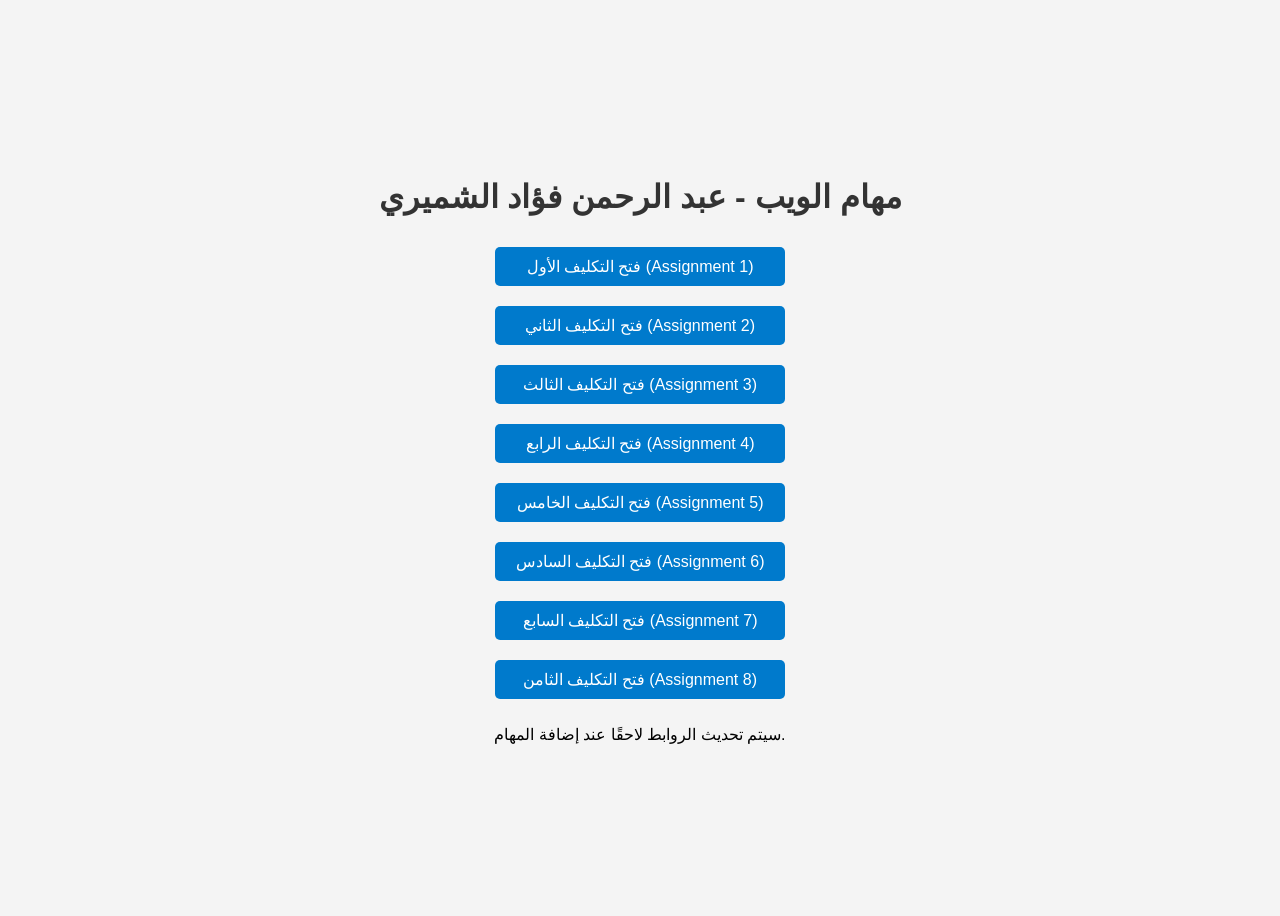
<file: index.html>
<!DOCTYPE html>
<html lang="ar">
<head>
    <meta charset="UTF-8">
    <meta name="viewport" content="width=device-width, initial-scale=1.0">
    <title>مهام الويب - عبد الرحمن فؤاد</title>
    <style>
        body {
            font-family: sans-serif;
            background-color: #f4f4f4;
            display: flex;
            justify-content: center;
            align-items: center;
            flex-direction: column;
            min-height: 100vh;
        }
        h1 {
            color: #333;
        }
        a {
            display: block;
            margin: 10px;
            padding: 10px 20px;
            background-color: #007acc;
            color: white;
            text-decoration: none;
            border-radius: 5px;
            width: 250px;
            text-align: center;
            transition: background-color 0.3s;
        }
        a:hover {
            background-color: #005fa3;
        }
    </style>
</head>
<body>
    <h1>  مهام الويب - عبد الرحمن فؤاد الشميري</h1>
    <a href="Assignment%201/">فتح التكليف الأول (Assignment 1)</a>
<a href="Assignment%202/">فتح التكليف الثاني (Assignment 2)</a>
<a href="Assignment%203/">فتح التكليف الثالث (Assignment 3)</a>
<a href="Assignment%204/">فتح التكليف الرابع (Assignment 4)</a>
<a href="Assignment%205/">فتح التكليف الخامس (Assignment 5)</a>
<a href="Assignment%206/">فتح التكليف السادس (Assignment 6)</a>
<a href="Assignment%207/">فتح التكليف السابع (Assignment 7)</a>
<a href="Assignment%208/">فتح التكليف الثامن (Assignment 8)</a>
    <p> سيتم تحديث الروابط لاحقًا عند إضافة المهام.</p>
</body>
</html>
</file>
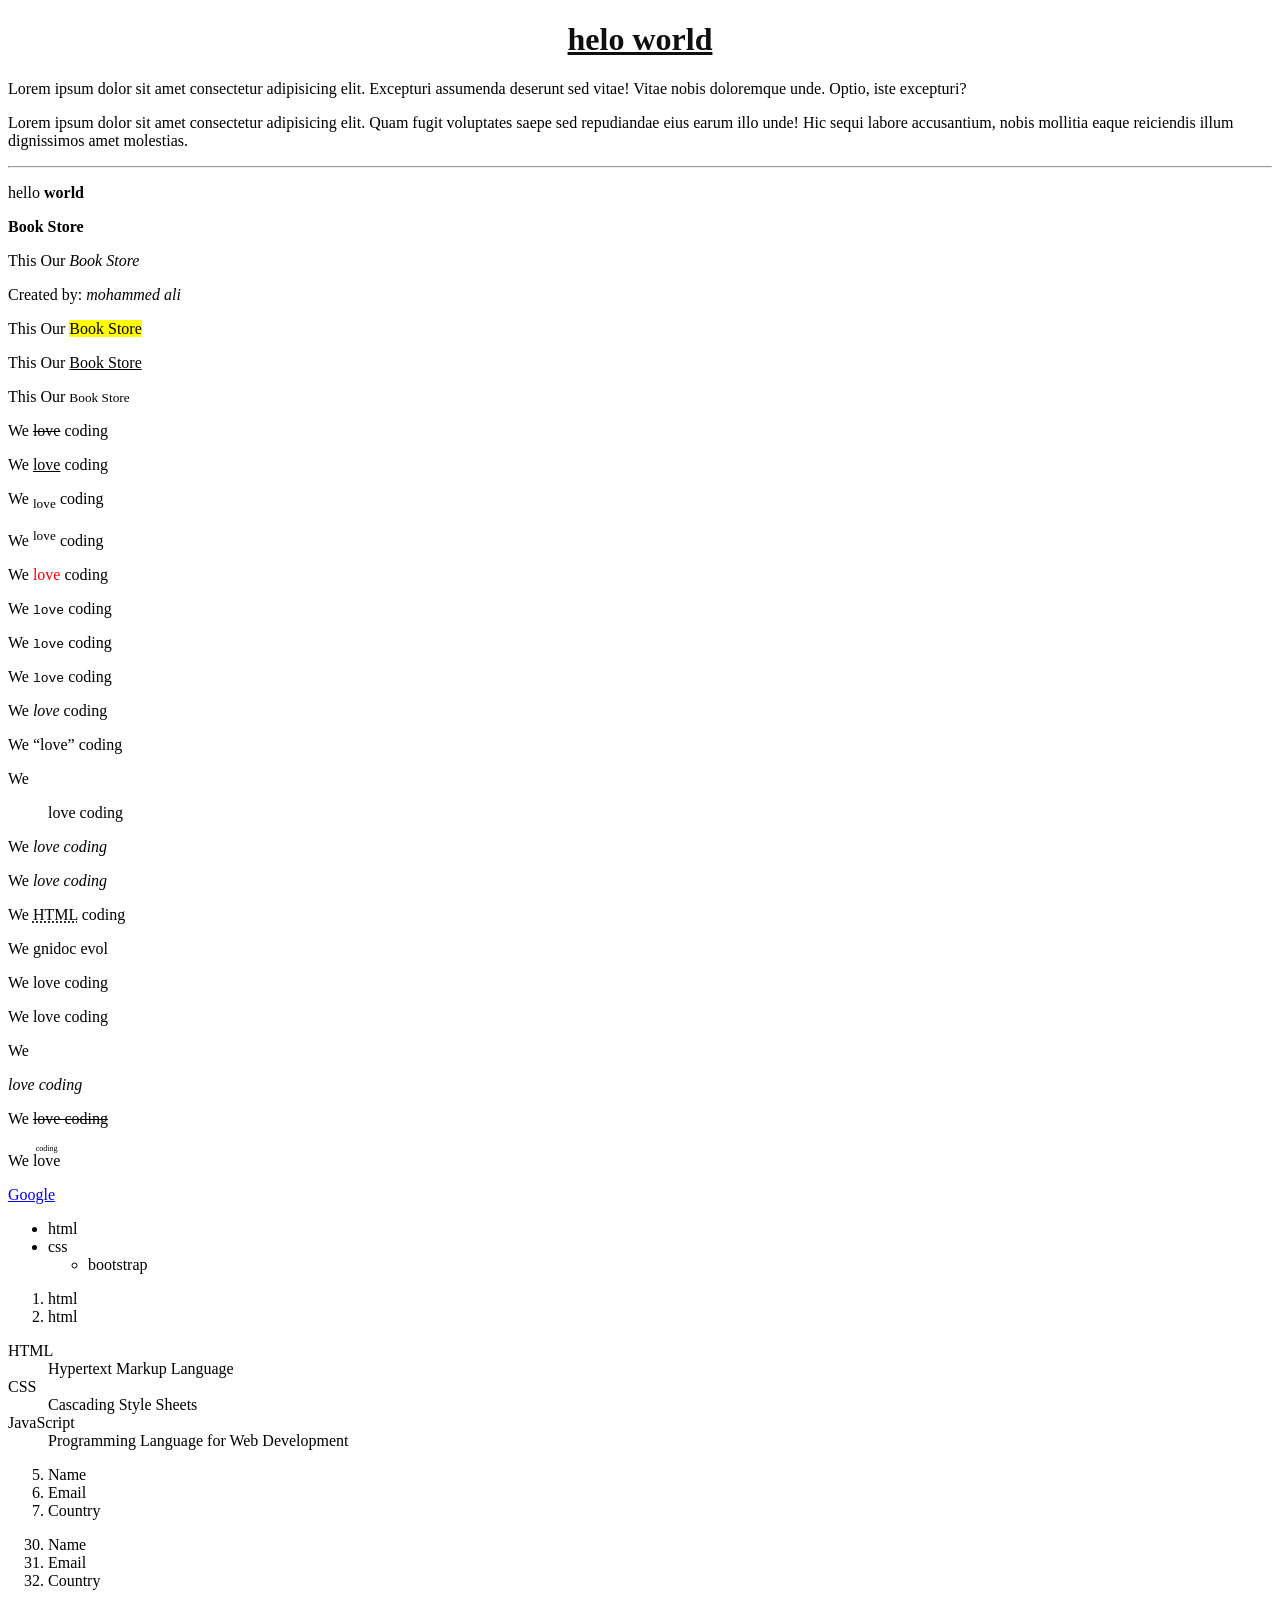
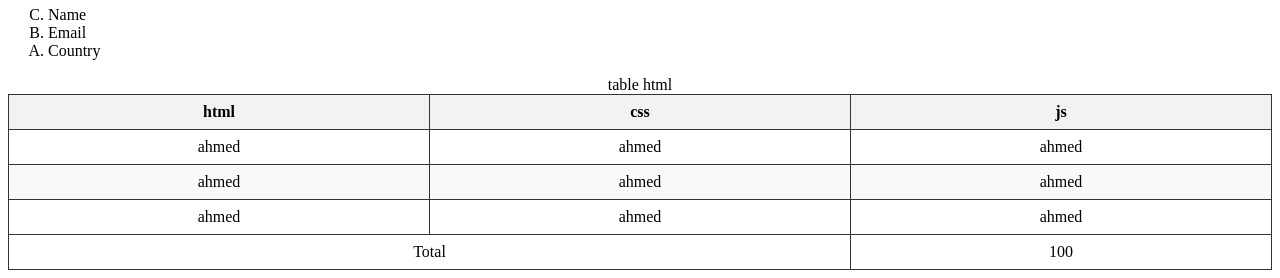
<file: Assignment 1/index.html>
<!DOCTYPE html>
<html lang="en">
<head>
  <meta charset="UTF-8">
  <meta name="viewport" content="width=device-width, initial-scale=1.0">
  <title>lib1</title>
</head>
<body>
  <h1 style="color: #0f0f0f; text-align: center; text-decoration: underline;">helo world</h1>

  <p>Lorem ipsum dolor sit amet consectetur adipisicing elit. Excepturi assumenda deserunt sed vitae! Vitae nobis doloremque unde. Optio, iste excepturi?</p>
  <p>Lorem ipsum dolor sit amet consectetur adipisicing elit. Quam fugit voluptates saepe sed repudiandae eius earum illo unde! Hic sequi labore accusantium, nobis mollitia eaque reiciendis illum dignissimos amet molestias.</p><hr>

  <p>hello <b>world</b></p>  <!--نص سميك بالخط العريض-->
  <p><strong>Book Store</strong></p><!-- strong => Blod + Important Text   -->
  <p>This Our <i>Book Store</i></p> <!-- i => Italic Text  نص مائل-->
  <p>Created by: <em>mohammed ali </em></p><!-- em => Emphasized + Important --> 
  <p>This Our <mark>Book Store</mark></p><!-- mark => Highlighted Text  يقوم بتظليل النص--> 
  <p>This Our <u>Book Store</u></p><!-- u => Underline  اضافة خط تحت النص-->
  <p>This Our <small>Book Store</small></p><!-- small => Smaller Text يقوم بتصغير الخط--> 
  <p>We <del>love</del> coding</p><!-- del => Deleted Text  نص محذوف-->

  <p>We <ins>love</ins> coding</p><!-- ins => Inserted Text  نص مضاف-->
  <p>We <sub>love</sub> coding</p><!-- sub => Subscript Text  نص تحت السطر-->
  <p>We <sup>love</sup> coding</p><!-- sup => Superscript Text  نص فوق السطر-->
  <p>We <span style="color: red;">love</span> coding</p><!-- span => Inline Element  عنصر داخلي -->
  <p>We <code>love</code> coding</p><!-- code => Inline Code  كود برمجي داخل النص-->
  <p>We <samp>love</samp> coding</p><!-- samp => Sample Output  مخرجات البرنامج-->
  <p>We <kbd>love</kbd> coding</p><!-- kbd => Keyboard Input  ادخال من لوحة المفاتيح-->
  <p>We <var>love</var> coding</p><!-- var => Variable Text  نص متغير-->
  <p>We <q>love</q> coding</p><!-- q => Inline Quotation  اقتباس داخل النص-->
  <p>We <blockquote>love coding</blockquote></p><!-- blockquote => Block Quotation  اقتباس نصي كبير-->
  <p>We <cite>love coding</cite></p><!-- cite => Citation  اقتباس نصي -->
  <p>We <dfn>love coding</dfn></p><!-- dfn => Definition  تعريف نصي -->
  <p>We <abbr title="Hypertext Markup Language">HTML</abbr> coding</p><!-- abbr => Abbreviation  اختصار نصي -->
  <p>We <bdo dir="rtl">love coding</bdo></p><!-- bdo => Bi-directional Override  تغيير اتجاه النص-->
  <p>We <bdi>love coding</bdi></p><!-- bdi => Bi-directional Isolation  عزل اتجاه النص-->
  <p>We <time datetime="2025-10-01">love coding</time></p><!-- time => Time Element  عنصر الوقت -->
  <p>We <address>love coding</address></p><!-- address => Contact Information  معلومات الاتصال-->
  <p>We <s>love coding</s></p><!-- s => Strikethrough Text  نص مخطوط-->
  <p>We <ruby>love<rt>coding</rt></ruby></p><!-- ruby => Ruby Annotation  تعليق روبي -->


<!-- الروابط والانكات -->
 <a href="http://google.com" target="_blank" title="Go To Google">Google</a>

 <!-- قائمة غير مرتبة  -->

 <ul>
  <li>html</li>
  <li>css
    <ul>
      <li>bootstrap</li>
    </ul>
  </li>
 </ul>

 <!-- قائمة مرتبة ترقيم من الاصغر للاكبر -->
  <ol>
    <li>html</li>
    <li>html</li>
  </ol>

   <!-- dl => Description List / dt => Term / dd => Description Term --> 

   <dl>
    <dt>HTML</dt>
    <dd>Hypertext Markup Language</dd>
    <dt>CSS</dt>
    <dd>Cascading Style Sheets</dd>
    <dt>JavaScript</dt>
    <dd>Programming Language for Web Development</dd>
    </dl>

    <!-- بد الترتيب من قيمة محدده -->

     <!-- start => Start From Position --> 
     <ol start="5"> 
      <li>Name</li> 
      <li>Email</li> 
      <li>Country</li> 
  </ol>

      <!-- value => Cunt Will Start From This Value. --> 
    <ol> 
      <li value="30">Name</li> 
      <li>Email</li> 
      <li>Country</li> 
  </ol>

  <!-- reversed => Reverse The Ordering / type => Type Of Ordering--> 
  <ol reversed type="A"> 
    <li>Name</li> 
    <li>Email</li> 
    <li>Country</li> 
</ol>


<!-- الجداول  -->
<style>
  table {
    width: 100%;
    border-collapse: collapse; /* دمج الحدود لجعلها أنظف */
  }

  th, td {
    border: 1px solid #333; /* لون الحدود */
    padding: 8px; /* مسافة داخل الخلية */
    text-align: center; /* محاذاة النص */
  }

  th {
    background-color: #f2f2f2; /* لون خلفية رأس الجدول */
  }

  tr:nth-child(even) {
    background-color: #f9f9f9; /* تلوين الصفوف الفردية لتسهيل القراءة */
  }
  
</style>
<table class="table">
  <caption>table html</caption>
  <thead>
    <tr>
      <th>html</th>
      <th>css</th>
      <th>js</th>
    </tr>
  </thead>
  <tbody>
    <tr>
      <td>ahmed</td>
      <td>ahmed</td>
      <td>ahmed</td>
    </tr>
    <tr>
      <td>ahmed</td>
      <td>ahmed</td>
      <td>ahmed</td>
    </tr>
    <tr>
      <td>ahmed</td>
      <td>ahmed</td>
      <td>ahmed</td>
    </tr>
  </tbody>
  <tfoot style="width: 100%;"><!-- Table Foot ءزجلا يلفسلا لودجلل --> 
    <tr> 
        <!-- colspan => merge table cells  جمد ايلاخ لودجلا --> 
        <td  colspan="2">Total</td>  <td>100</td> 
    </tr> 
</tfoot>
</table>


</body>




</html>
</file>
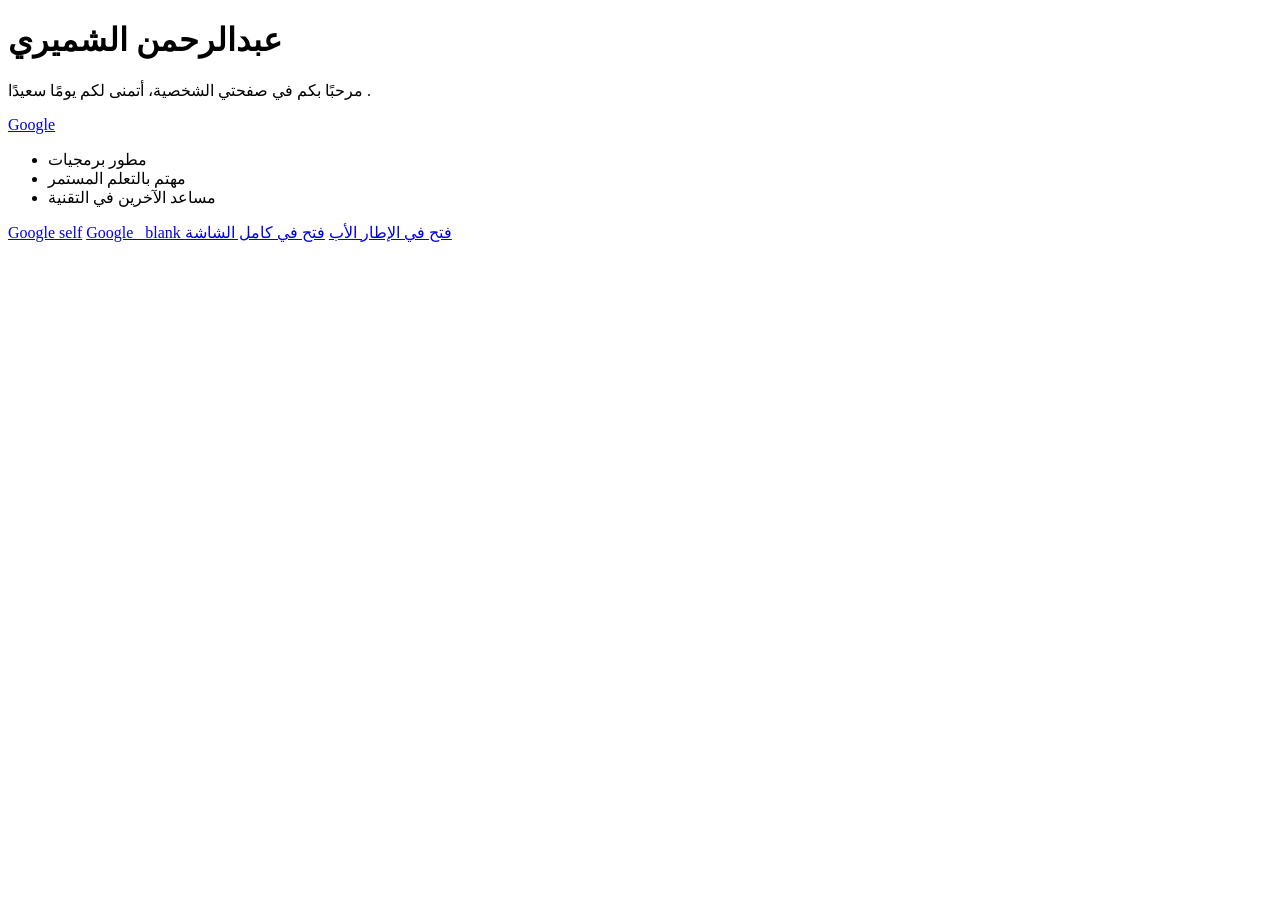
<file: Assignment 2/index.html>
<!DOCTYPE html>
<html lang="ar">
  <head>
    <meta charset="UTF-8" />
    <meta name="viewport" content="width=device-width, initial-scale=1.0" />
    <title>عبدالرحمن الشميري</title>
  </head>
  <body>
    <!-- العنوان الرئيسي -->
    <h1>عبدالرحمن الشميري</h1>

    <!-- الفقرة الترحيبية -->
    <p>مرحبًا بكم في صفحتي الشخصية، أتمنى لكم يومًا سعيدًا .</p>

    <!-- رابط إلى Google -->

    <a href="https://www.google.com" target="_blank" rel="noopener">Google</a>

    <!-- القائمة ال غير مرتبة  -->
    <ul>
      <li>مطور برمجيات</li>
      <li>مهتم بالتعلم المستمر</li>
      <li>مساعد الآخرين في التقنية</li>
    </ul>

    <!-- target استخدامات انواع ال  -->

    <!-- 1- يبقى كما هوه افتراضي ال self -->
    <a href="https://www.google.com" target="_self">Google self</a>

    <!-- 2- يفتح جوجل بنافذة جديد بس هنا لازم نستخدم ال rel="noopener" لتجنب من الثغرات الاختراق -->
    <a href="https://www.google.com" target="_blank" rel="noopener"> Google _blank </a>

    <!-- 3- تستخدم في اطار الاب  -->
    <a href="https://www.google.com" target="_parent">فتح في الإطار الأب</a>

    <!-- 4- فتح في كامل الصفحة  -->
    <a href="https://www.google.com" target="_top">فتح في كامل الشاشة</a>
  </body>
</html>
</file>
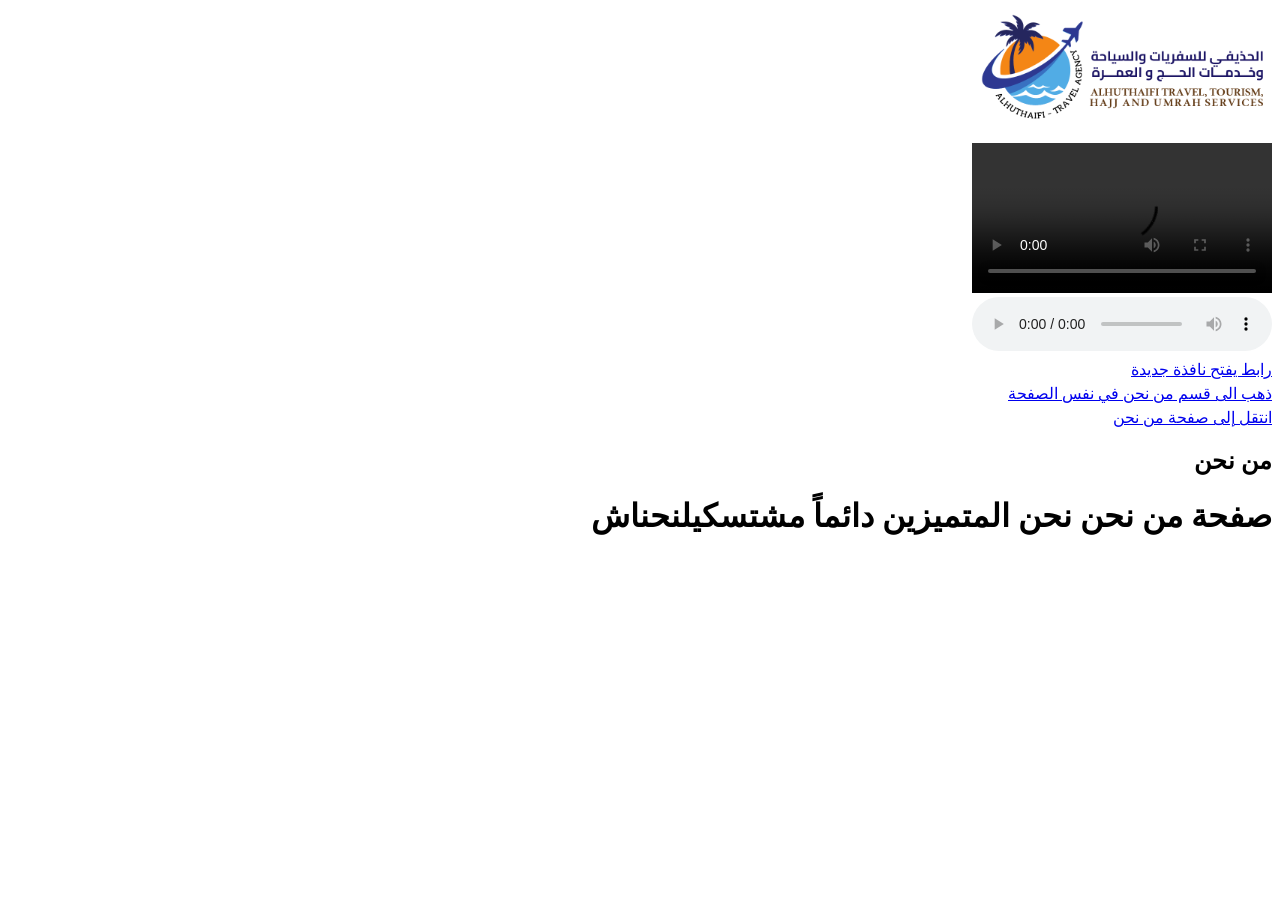
<file: Assignment 3/index.html>
<!DOCTYPE html>
<html lang="ar" dir="rtl">
<head>
  <meta charset="UTF-8" />
  <meta name="viewport" content="width=device-width, initial-scale=1.0" />
  <title>التكليف الثالث</title>
  <style>
    a {
      display: flex;
      margin: 5px 0;
    }
  </style>
</head>
<body>
  <div>
    <img width="300" src="alhtefe.png" alt="شعار الموقع" />
  </div>

  <div>
    <video width="300" controls>
      <source src="viduo.mp4" type="video/mp4" />
      متصفحك لا يدعم تشغيل الفيديو
    </video>
  </div>

  <div>
    <audio controls>
      <source src="Z_Mawlaya.mp3" type="audio/mpeg" />
      متصفحك لا يدعم تشغيل الصوت
    </audio>
  </div>

  <div>
    <a href="https://www.google.com" target="_blank">رابط يفتح نافذة جديدة</a>
  </div>

  <div>
    <a href="#about">ذهب الى قسم من نحن في نفس الصفحة</a>
    <a href="about_us.html">انتقل إلى صفحة من نحن</a>
  </div>

  <div id="about">
    <h2>من نحن</h2>
    <h1>صفحة من نحن نحن المتميزين دائماً مشتسكيلنحناش</h1>
  </div>
</body>
</html>
</file>
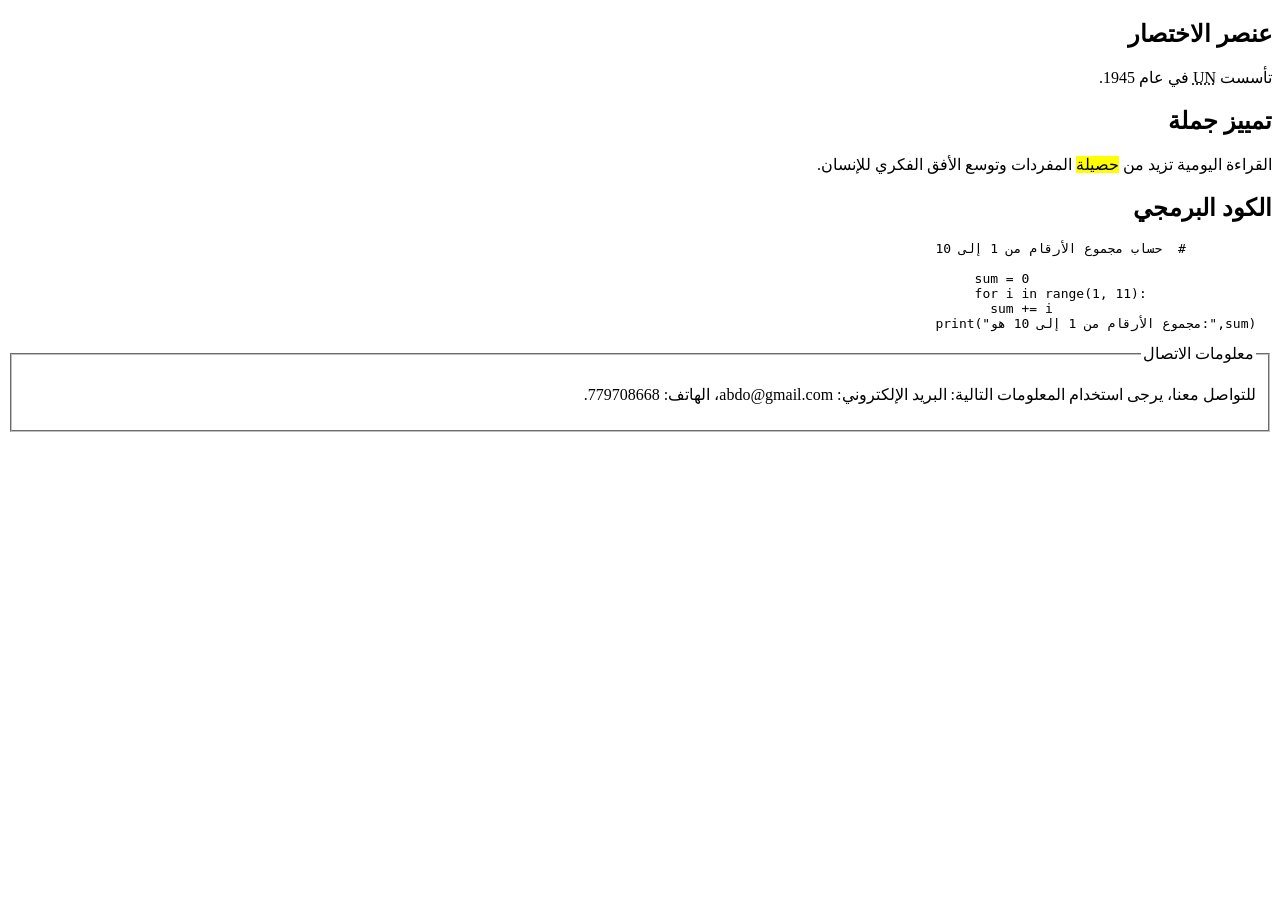
<file: Assignment 4/index.html>
<!-- ## ✅ تمرين عملي:

أنشئ صفحة تحتوي على:

- استخدام عنصر `<abbr>` لتعريف اختصار  
- تمييز جملة باستخدام `<mark>`  
- عرض كود برمجي باستخدام `<code>` و `<pre>`  
- تنظيم فقرة باستخدام `<fieldset>` و `<legend>`  
- تهيئة الصفحة لاستقبال CSS بإضافة `class`   -->

<!DOCTYPE html>
<html lang="ar" dir="rtl">
  <head>
    <meta charset="UTF-8" />
    <meta name="viewport" content="width=device-width, initial-scale=1.0" />
    <title>التكليف الرابع</title>
  </head>

  <body>
    <div class="abbr-section">
      <h2>عنصر الاختصار</h2>
      <p>تأسست <abbr title="منظمة الأمم المتحدة">UN</abbr> في عام 1945.</p>
    </div>

    <div class="mark-section">
      <h2>تمييز جملة</h2>
      <p>القراءة اليومية تزيد من <mark>حصيلة</mark> المفردات وتوسع الأفق الفكري للإنسان.</p>
    </div>

    <div class="code-section">
      <h2>الكود البرمجي</h2>
      <pre>
        <code>   #  حساب مجموع الأرقام من 1 إلى 10

                               sum = 0
                :for i in range(1, 11)
                            sum += i
  (sum,":مجموع الأرقام من 1 إلى 10 هو")print</code></pre>
    </div>

    <div class="fieldset-section">
      <fieldset>
        <legend>معلومات الاتصال</legend>
        <p>
          للتواصل معنا، يرجى استخدام المعلومات التالية: البريد الإلكتروني: abdo@gmail.com، الهاتف:
          779708668.
        </p>
      </fieldset>
    </div>
  </body>
</html>
</file>
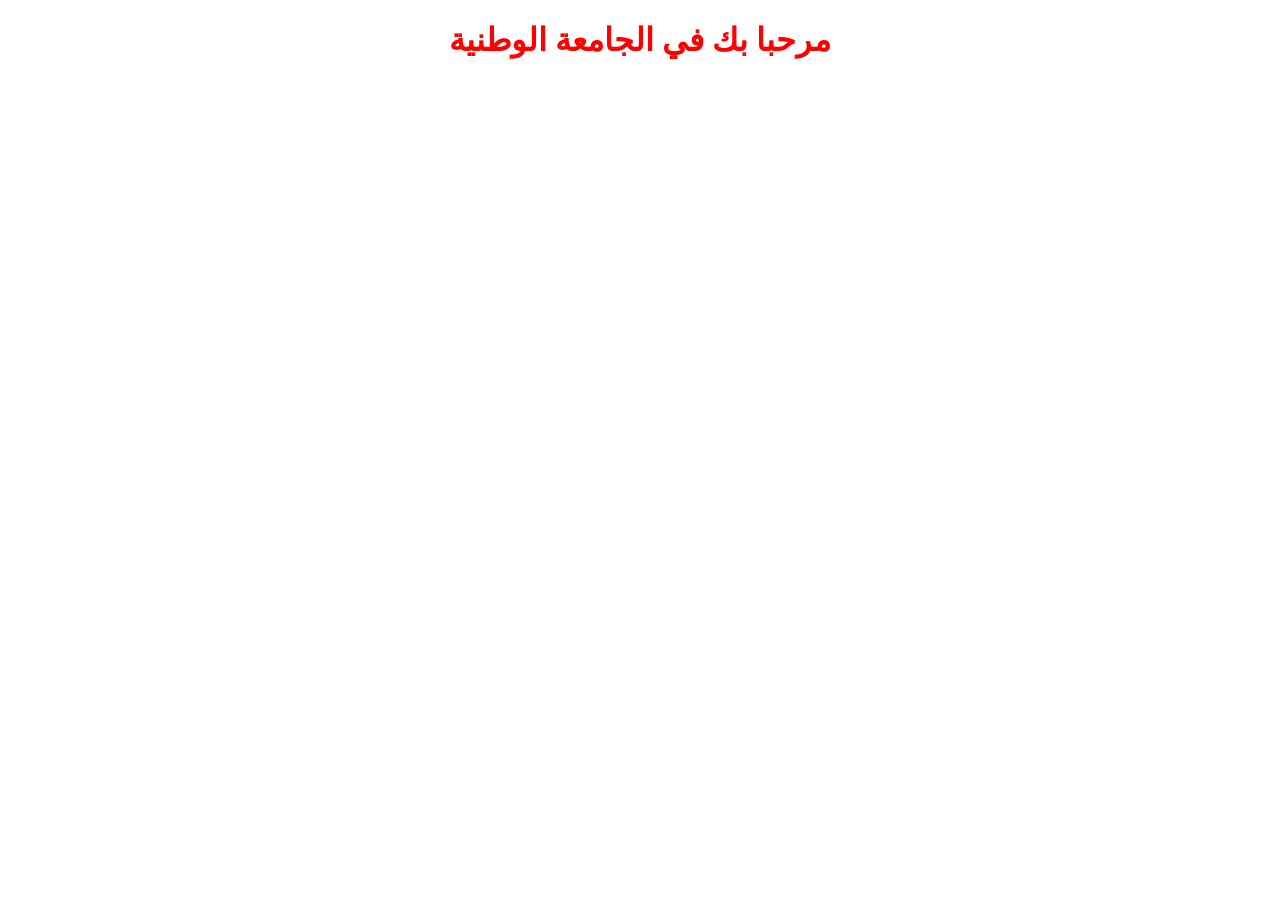
<file: Assignment 5/index.html>
<!-- ## ✅ تمرين سريع
- أضف عنوان `<h1>` في الأعلى.
- اجعل لونه **أحمر** وخطه **غليظًا**.
- اجعل النص في المنتصف. -->

<!DOCTYPE html>
<html lang="ar" dir="rtl">
  <head>
    <meta charset="UTF-8" />
    <meta name="viewport" content="width=device-width, initial-scale=1.0" />
    <title>التكليف الخامس</title>
    <link rel="stylesheet" href="Style.css" type="text/css" />
  </head>

  <body>
    <div>
      <h1>مرحبا بك في الجامعة الوطنية</h1>
    </div>
  </body>
</html>
</file>
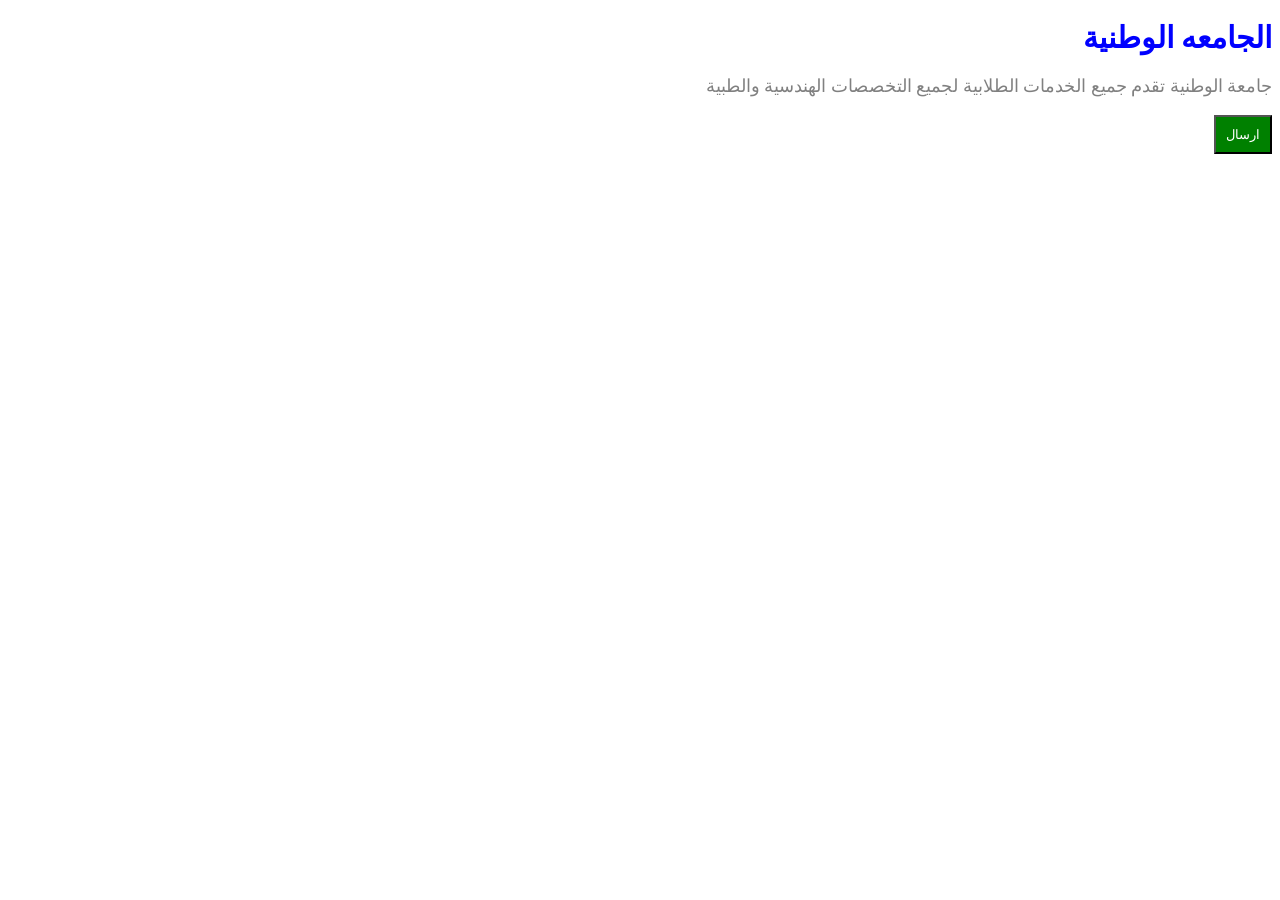
<file: Assignment 6/index.html>
<!-- ## ✅ تمرين عملي
1. أنشئ صفحة HTML تحتوي على عنوان وفقرة وزر.
2. اجعل العنوان باللون الأزرق وحجمه 30px.
3. اجعل الفقرة باللون الرمادي وحجم الخط 18px.
4. اجعل الزر بخلفية خضراء مع خط أبيض وحجم padding يساوي 10px. -->


<!DOCTYPE html>
<html lang="ar" dir="rtl">
<head>
    <meta charset="UTF-8">
    <meta name="viewport" content="width=device-width, initial-scale=1.0">
    <title>home_6</title>
    <link rel="stylesheet" href="style.css" type="text/css">
</head>
<body>
    <h1>الجامعه الوطنية</h1>
    <p>جامعة الوطنية تقدم جميع الخدمات الطلابية لجميع التخصصات الهندسية والطبية </p>
    <button>ارسال</button>
</body>
</html>
</file>
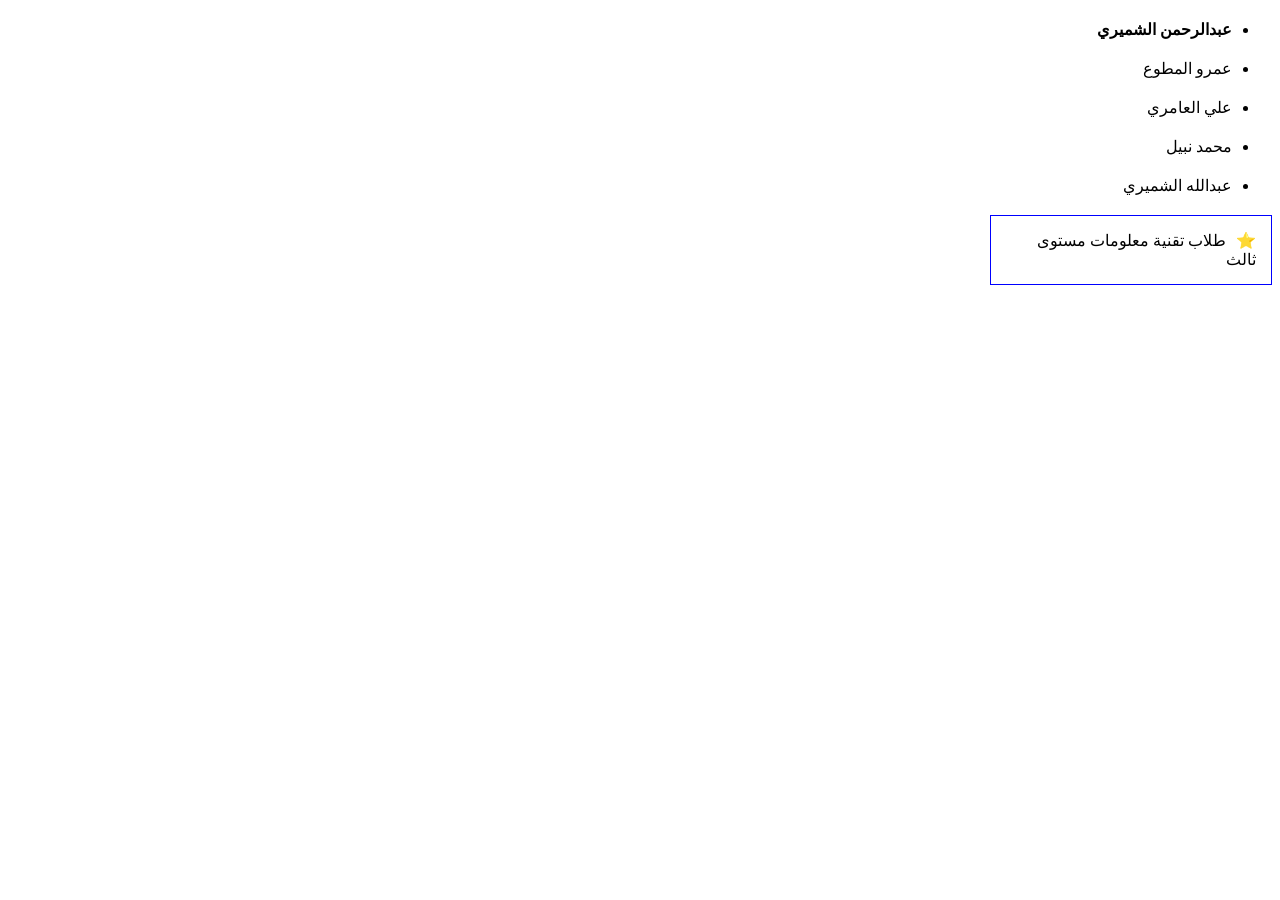
<file: Assignment 7/index.html>
<!-- ## ✅ تمرين عملي
1. أنشئ قائمة (ul) تحتوي على 5 عناصر.
2. طبق التنسيقات التالية:
    - كل العناصر لونها أسود.
    - العنصر الأول غامق.
    - عند تمرير الفأرة على عنصر يتغير لونه إلى الأزرق.
3. أضف مربعًا يحتوي على نص، وأضف قبله رمز "⭐" باستخدام `::before`. -->



<!DOCTYPE html>
<html lang="ar" dir="rtl">
<head>
    <meta charset="UTF-8">
    <meta name="viewport" content="width=device-width, initial-scale=1.0">
    <title>التكليف السابع</title>
   <link rel="stylesheet" href="style.css" type="text/css">
</head>
<body>
  
    <ul>
       
        <li>عبدالرحمن الشميري</li>
         <li>عمرو المطوع</li>
        <li>علي العامري</li>
        <li>محمد نبيل</li>
        <li>عبدالله الشميري</li>
    </ul>

   
    <div class="box">طلاب تقنية معلومات مستوى ثالث</div>
</body>
</html>
</file>
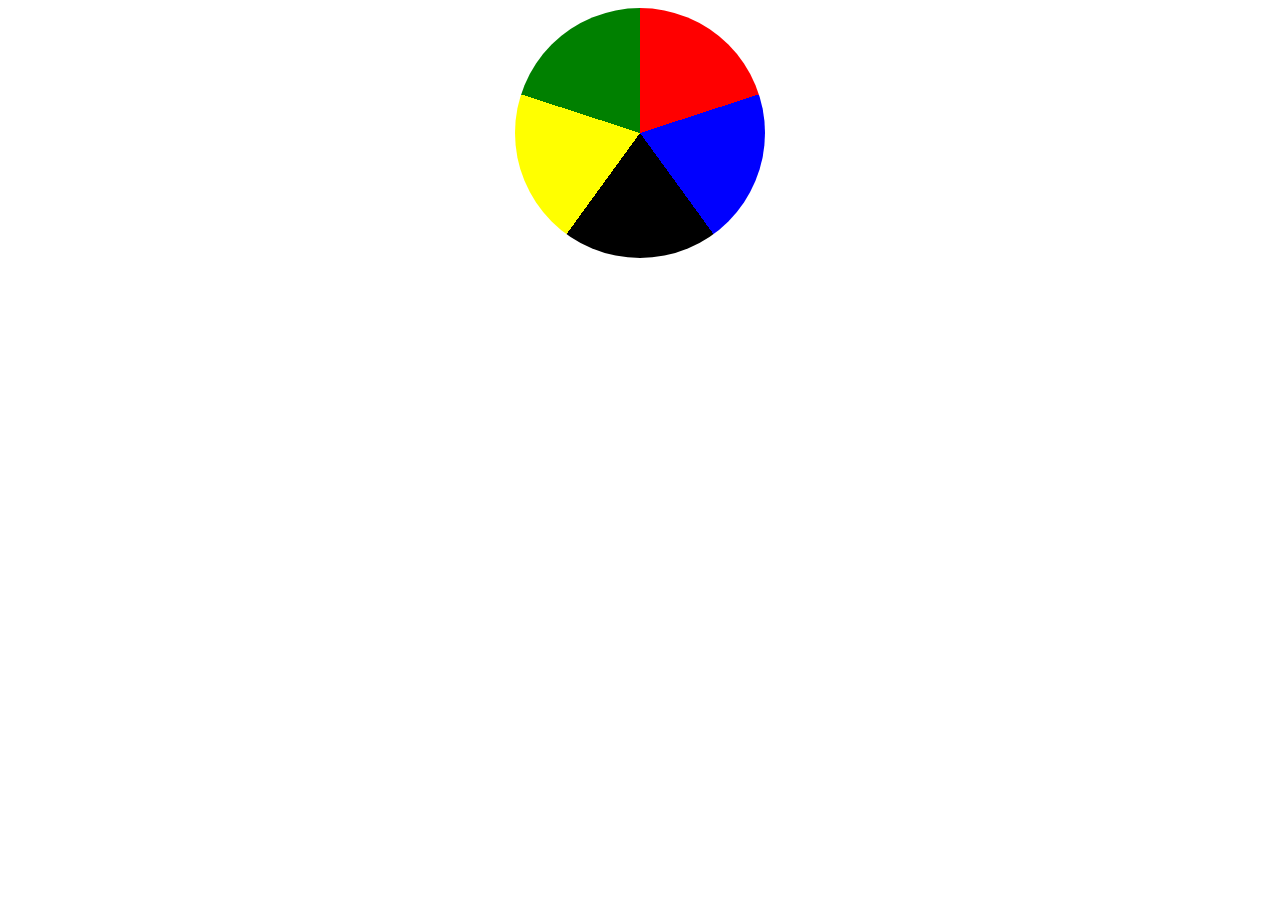
<file: Assignment 8/index.html>
<!DOCTYPE html>
<html lang="en">

<head>
    <meta charset="UTF-8">
    <meta name="viewport" content="width=device-width, initial-scale=1.0">
    <title>التكليف الثامن</title>
    <link rel="stylesheet" href="style.css" type="text/css">
</head>

<body>
    <div class="criule"></div>
</body>

</html>
</file>
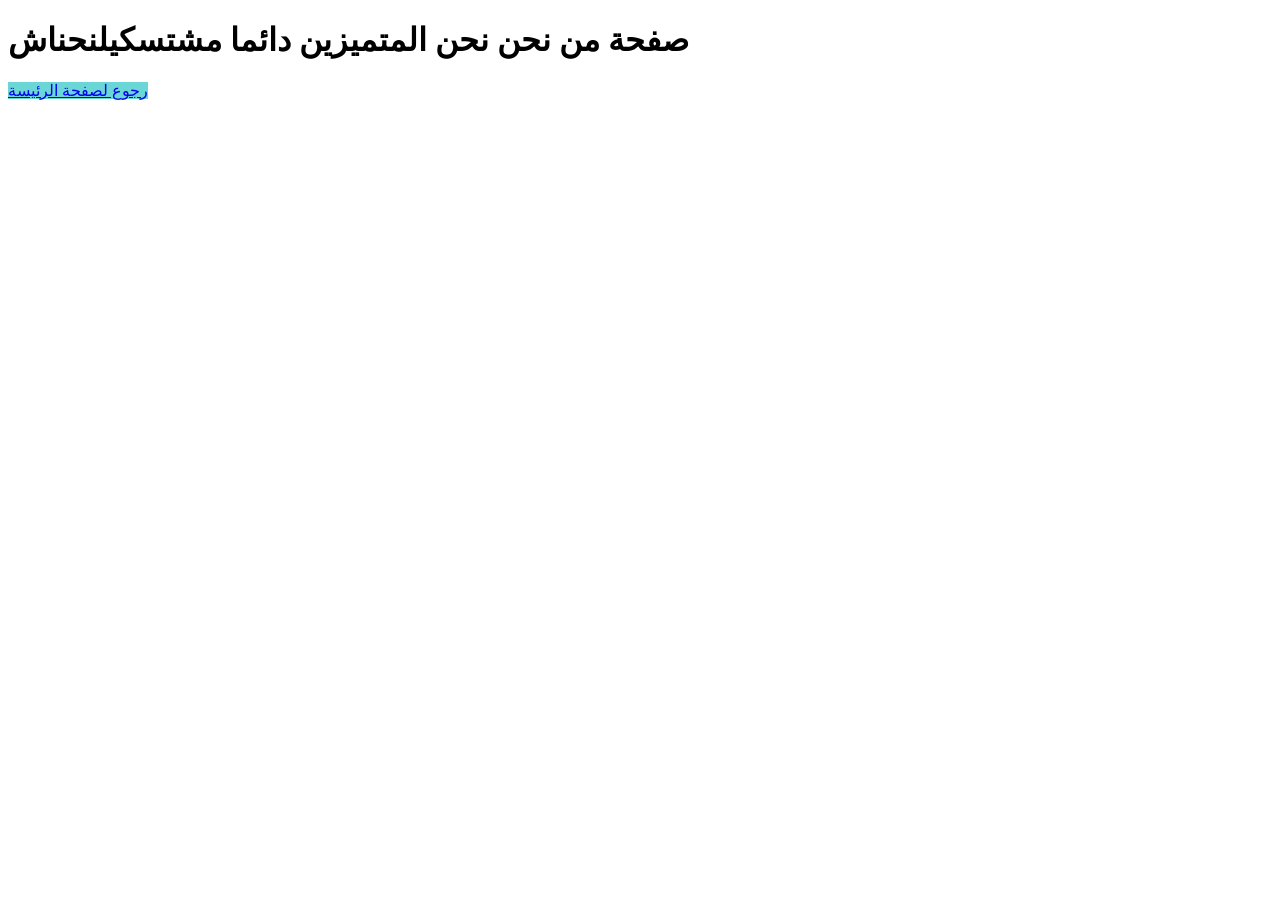
<file: Assignment 3/about_us.html>
<!DOCTYPE html>
<html lang="en">
<head>
  <meta charset="UTF-8">
  <meta name="viewport" content="width=device-width, initial-scale=1.0">
  <title>من نحن</title>
  <style>
    a{
      background: #6bd6d6;
    }
  </style>
</head>
<body>
  <h1>صفحة من نحن نحن المتميزين دائما مشتسكيلنحناش</h1>
  <a href="index.html">رجوع لصفحة الرئيسة</a>

</body>
</html>
</file>
<file: Assignment 5/Style.css>
h1 {
            color: red;
            font-weight: bold;
            text-align: center;
        }
</file>
<file: Assignment 6/style.css>
h1 {
            color: blue;
            font-size: 30px;
        }
        
        p {
            color: gray;
            font-size: 18px;
        }
        
        button {
            background-color: green;
            color: white;
            padding: 10px;
        }
</file>
<file: Assignment 7/style.css>
li {
    color: black;
    margin: 20px 0;
}

li:first-child {
    font-weight: bold;
}

li:hover {
    color: blue;
}

.box {
    width: 250px;
    padding: 15px;
    border: 1px solid blue;
}

.box::before {
    content: "⭐";
    margin-left: 10px;
}
</file>
<file: Assignment 8/style.css>
.criule{
    width: 250px;
    height: 250px;
    border-radius:50%;
    margin:  auto;

    background :conic-gradient(
        red 0% 20%,
        blue 20% 40%,
        black 40% 60%,
        yellow 60% 80%,
        green 80% 100%
    );
}
</file>
